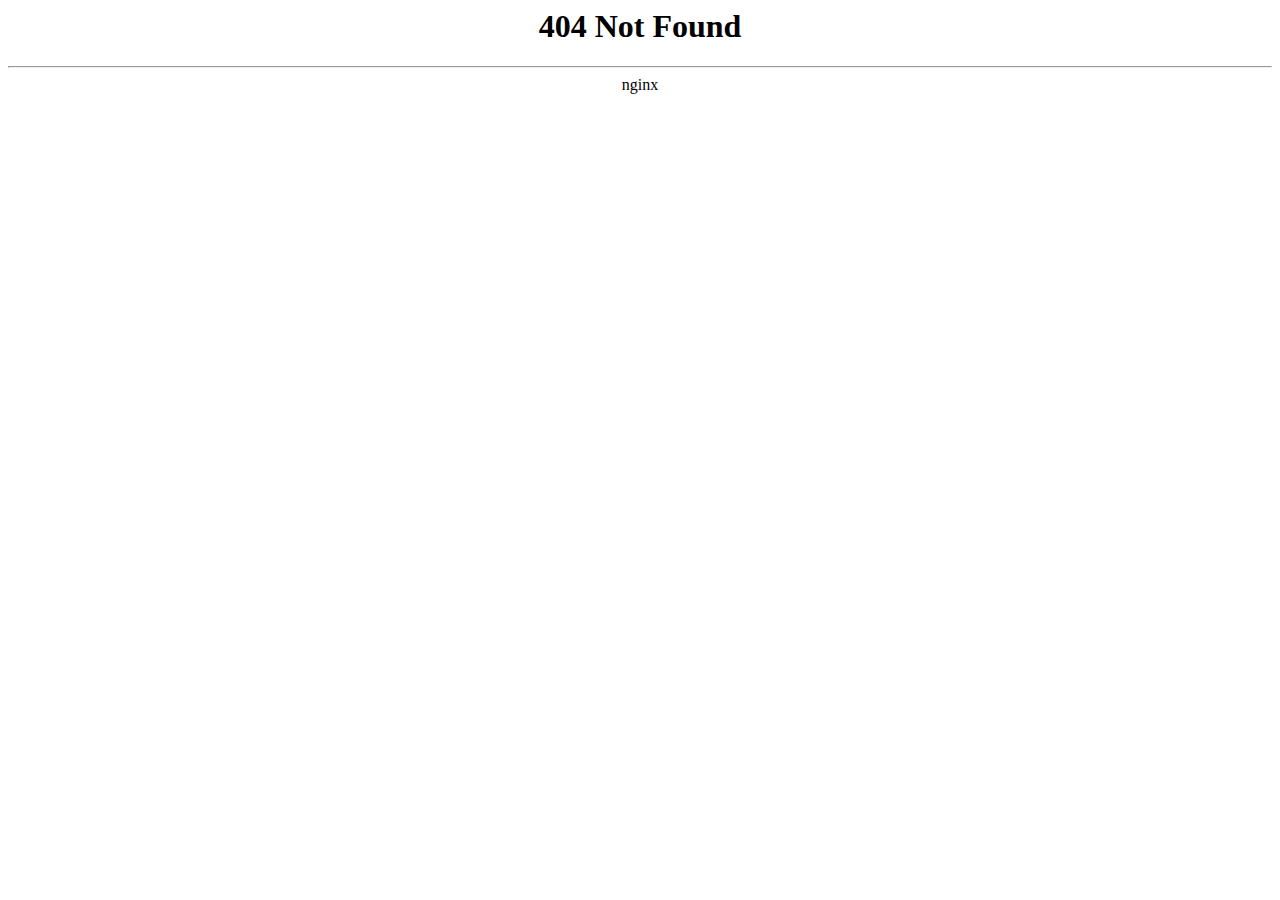
<file: img/banner-rodape.html>
<html>

<!-- Mirrored from www.noticias-brasil.net/tbl/mtrilz/m/01/img/banner-rodape.html by HTTrack Website Copier/3.x [XR&CO'2014], Sat, 30 Apr 2022 13:25:59 GMT -->
<!-- Added by HTTrack --><meta http-equiv="content-type" content="text/html;charset=UTF-8" /><!-- /Added by HTTrack -->
<head><title>404 Not Found</title></head>
<body>
<center><h1>404 Not Found</h1></center>
<hr><center>nginx</center>
</body>

<!-- Mirrored from www.noticias-brasil.net/tbl/mtrilz/m/01/img/banner-rodape.html by HTTrack Website Copier/3.x [XR&CO'2014], Sat, 30 Apr 2022 13:25:59 GMT -->
</html>
</file>
